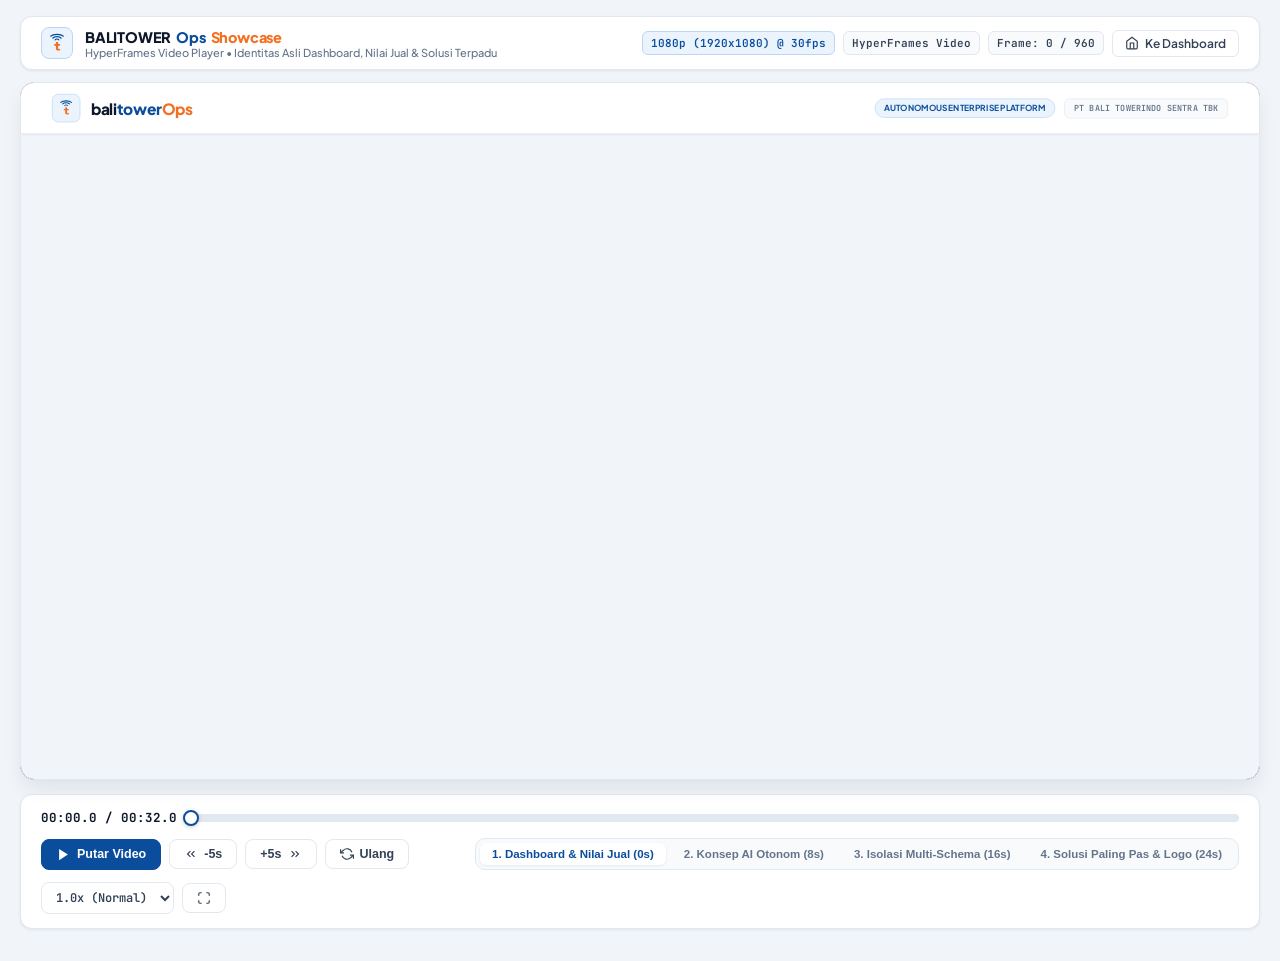
<file: sandbox/executive-recap/index.html>
<!DOCTYPE html>
<html lang="id">
<head>
  <meta charset="UTF-8">
  <meta name="viewport" content="width=device-width, initial-scale=1.0">
  <title>BaliTowerOps — Autonomous AI Operations Center (HyperFrames Showcase)</title>
  <link rel="preconnect" href="https://fonts.googleapis.com">
  <link rel="preconnect" href="https://fonts.gstatic.com" crossorigin>
  <link href="https://fonts.googleapis.com/css2?family=Plus+Jakarta+Sans:wght@400;500;600;700;800&family=JetBrains+Mono:wght@400;500;600;700&display=swap" rel="stylesheet">
  <script src="https://cdn.jsdelivr.net/npm/gsap@3.12.5/dist/gsap.min.js"></script>
  <style>
    /* ==========================================================================
       BaliTowerOps Autonomous AI Agent Showcase (HyperFrames Light Design)
       Identical to Dashboard Aesthetics: Crisp Light Surface, Corporate Navy & Orange
       ========================================================================== */
    :root {
      --font-main: 'Plus Jakarta Sans', -apple-system, BlinkMacSystemFont, 'Segoe UI', Roboto, sans-serif;
      --font-mono: 'JetBrains Mono', monospace;

      /* Official BaliTower Light Palette */
      --bg-app: #F1F5F9;
      --bg-surface: #FFFFFF;
      --bg-card: #FFFFFF;
      --bg-subtle: #F8FAFC;
      --border-color: #E2E8F0;
      --border-subtle: #EDF2F7;
      
      --primary: #0A4D9C;
      --primary-hover: #083D7C;
      --primary-light: #EBF3FC;
      --primary-border: #BAD6F7;

      --accent-orange: #F37021;
      --accent-orange-light: #FFF3EB;
      --accent-orange-border: #FFD6BF;

      --text-main: #0F172A;
      --text-secondary: #334155;
      --text-muted: #64748B;
      --text-light: #94A3B8;

      --success: #16A34A;
      --success-bg: #DCFCE7;
      --success-border: #BBF7D0;

      --warning: #D97706;
      --warning-bg: #FEF3C7;
      --warning-border: #FDE68A;

      --purple: #7C3AED;
      --purple-bg: #F3E8FF;
      --purple-border: #DDD6FE;

      --shadow-sm: 0 1px 3px 0 rgba(15, 23, 42, 0.08);
      --shadow-md: 0 4px 6px -1px rgba(15, 23, 42, 0.07), 0 2px 4px -2px rgba(15, 23, 42, 0.05);
      --shadow-lg: 0 10px 20px -3px rgba(15, 23, 42, 0.09);
    }

    * {
      box-sizing: border-box;
      margin: 0;
      padding: 0;
    }

    body {
      font-family: var(--font-main);
      background-color: var(--bg-app);
      color: var(--text-main);
      display: flex;
      flex-direction: column;
      align-items: center;
      min-height: 100vh;
      overflow-x: hidden;
      padding: 16px 20px 32px;
      -webkit-font-smoothing: antialiased;
    }

    /* Player Shell Header Bar */
    .player-header {
      width: 100%;
      max-width: 1440px;
      display: flex;
      align-items: center;
      justify-content: space-between;
      margin-bottom: 12px;
      background: var(--bg-surface);
      border: 1px solid var(--border-color);
      border-radius: 12px;
      padding: 10px 20px;
      box-shadow: var(--shadow-sm);
    }

    .brand-wrap {
      display: flex;
      align-items: center;
      gap: 12px;
    }

    .brand-logo-icon {
      width: 32px;
      height: 32px;
      display: flex;
      align-items: center;
      justify-content: center;
      background: var(--primary-light);
      border: 1px solid var(--primary-border);
      border-radius: 8px;
    }

    .brand-title-wrap h1 {
      font-size: 14.5px;
      font-weight: 800;
      letter-spacing: -0.2px;
      color: var(--text-main);
      display: flex;
      align-items: center;
      gap: 5px;
    }

    .brand-title-wrap h1 .word-bali { color: var(--primary); }
    .brand-title-wrap h1 .word-orange { color: var(--accent-orange); }

    .brand-title-wrap p {
      font-size: 11px;
      color: var(--text-muted);
      font-weight: 500;
    }

    .header-specs {
      display: flex;
      align-items: center;
      gap: 8px;
    }

    .badge-spec {
      font-size: 11px;
      font-family: var(--font-mono);
      font-weight: 600;
      padding: 4px 8px;
      border-radius: 6px;
      background: var(--bg-subtle);
      border: 1px solid var(--border-color);
      color: var(--text-secondary);
    }

    .badge-spec.active-spec {
      background: var(--primary-light);
      color: var(--primary);
      border-color: var(--primary-border);
    }

    .btn-return-dash {
      display: inline-flex;
      align-items: center;
      gap: 6px;
      font-size: 12px;
      font-weight: 600;
      color: var(--text-secondary);
      text-decoration: none;
      padding: 5px 12px;
      border-radius: 6px;
      border: 1px solid var(--border-color);
      background: var(--bg-surface);
      transition: all 0.15s ease;
    }

    .btn-return-dash:hover {
      border-color: var(--primary);
      color: var(--primary);
      background: var(--primary-light);
    }

    /* Video Viewport Container (16:9 Aspect Ratio) */
    .video-viewport-container {
      width: 100%;
      max-width: 1440px;
      background: #0F172A;
      border: 1px solid var(--border-color);
      border-radius: 14px;
      overflow: hidden;
      box-shadow: var(--shadow-lg);
      position: relative;
      display: flex;
      align-items: center;
      justify-content: center;
    }

    .video-aspect-box {
      width: 100%;
      padding-top: 56.25%; /* 16:9 ratio */
      position: relative;
    }

    .stage-scale-wrapper {
      position: absolute;
      top: 0;
      left: 0;
      width: 1920px;
      height: 1080px;
      transform-origin: top left;
    }

    /* ==========================================================================
       HYPERFRAMES COMPOSITION STAGE (1920 x 1080)
       Exact Light Dashboard Aesthetics
       ========================================================================== */
    #stage {
      width: 1920px;
      height: 1080px;
      background-color: var(--bg-app);
      position: relative;
      overflow: hidden;
      display: flex;
      flex-direction: column;
    }

    /* Video Header Inside 1920x1080 Canvas */
    .video-top-header {
      width: 100%;
      height: 80px;
      background: var(--bg-surface);
      border-bottom: 2px solid var(--border-color);
      padding: 0 48px;
      display: flex;
      align-items: center;
      justify-content: space-between;
      box-shadow: var(--shadow-sm);
      z-index: 10;
    }

    .v-brand-group {
      display: flex;
      align-items: center;
      gap: 16px;
    }

    .v-brand-logo {
      width: 44px;
      height: 44px;
      background: var(--primary-light);
      border: 1.5px solid var(--primary-border);
      border-radius: 10px;
      display: flex;
      align-items: center;
      justify-content: center;
    }

    .v-brand-name {
      font-size: 24px;
      font-weight: 800;
      letter-spacing: -0.4px;
      color: var(--text-main);
    }

    .v-brand-name span.bali { color: var(--primary); }
    .v-brand-name span.ops { color: var(--accent-orange); }

    .v-header-meta {
      display: flex;
      align-items: center;
      gap: 14px;
    }

    .v-tag-value {
      display: inline-flex;
      align-items: center;
      gap: 8px;
      padding: 6px 14px;
      background: #EBF3FC;
      border: 1px solid var(--primary-border);
      border-radius: 9999px;
      font-size: 13px;
      font-weight: 700;
      color: var(--primary);
    }

    .v-period-tag {
      font-size: 13px;
      font-family: var(--font-mono);
      font-weight: 600;
      color: var(--text-muted);
      background: var(--bg-subtle);
      border: 1px solid var(--border-color);
      padding: 6px 14px;
      border-radius: 8px;
    }

    /* Scenes Stage Area */
    .scenes-canvas {
      flex: 1;
      position: relative;
      overflow: hidden;
      padding: 34px 52px;
    }

    .scene-view {
      position: absolute;
      top: 34px;
      left: 52px;
      right: 52px;
      bottom: 34px;
      display: flex;
      flex-direction: column;
      opacity: 0;
      pointer-events: none;
      visibility: hidden;
    }

    .scene-view.scene-active {
      opacity: 1;
      pointer-events: auto;
      visibility: visible;
    }

    /* Common Scene Headings */
    .scene-heading {
      margin-bottom: 24px;
    }

    .scene-badge-pill {
      display: inline-flex;
      align-items: center;
      gap: 8px;
      font-size: 13.5px;
      font-family: var(--font-mono);
      font-weight: 700;
      text-transform: uppercase;
      letter-spacing: 0.8px;
      padding: 5px 14px;
      border-radius: 6px;
      margin-bottom: 8px;
    }

    .pill-blue { background: var(--primary-light); color: var(--primary); border: 1px solid var(--primary-border); }
    .pill-purple { background: var(--purple-bg); color: var(--purple); border: 1px solid var(--purple-border); }
    .pill-orange { background: var(--accent-orange-light); color: #C2410C; border: 1px solid var(--accent-orange-border); }
    .pill-green { background: var(--success-bg); color: var(--success); border: 1px solid var(--success-border); }

    .scene-title {
      font-size: 38px;
      font-weight: 800;
      color: var(--text-main);
      letter-spacing: -0.8px;
      line-height: 1.25;
    }

    .scene-desc {
      font-size: 17.5px;
      color: var(--text-muted);
      margin-top: 6px;
    }

    /* ==========================================================================
       SCENE 1: TAMPILAN AWAL DASHBOARD KITA, NAMA, LOGO & DESKRIPSI NILAI JUAL
       ========================================================================== */
    .s1-dashboard-mockup {
      display: grid;
      grid-template-columns: 1.35fr 1fr;
      gap: 28px;
      flex: 1;
      align-items: stretch;
      margin-top: 4px;
    }

    /* Full Authentic Dashboard Preview Shell */
    .dash-preview-shell {
      background: var(--bg-surface);
      border: 1.5px solid var(--border-color);
      border-radius: 16px;
      box-shadow: var(--shadow-md);
      display: flex;
      flex-direction: column;
      overflow: hidden;
    }

    .dash-topbar-mock {
      height: 60px;
      background: #FFFFFF;
      border-bottom: 1.5px solid var(--border-color);
      padding: 0 20px;
      display: flex;
      align-items: center;
      justify-content: space-between;
    }

    .mock-brand-box {
      display: flex;
      align-items: center;
      gap: 10px;
    }

    .mock-brand-text {
      font-size: 16.5px;
      font-weight: 800;
      color: #0F172A;
    }

    .mock-brand-text span { color: var(--primary); }

    .mock-module-pills {
      display: flex;
      align-items: center;
      gap: 6px;
    }

    .mock-pill {
      font-size: 13px;
      font-weight: 700;
      padding: 5px 12px;
      border-radius: 6px;
      border: 1px solid var(--border-color);
      background: var(--bg-subtle);
      color: var(--text-muted);
    }

    .mock-pill.active {
      background: var(--primary-light);
      border-color: var(--primary-border);
      color: var(--primary);
    }

    .mock-body-layout {
      display: grid;
      grid-template-columns: 290px 1fr;
      flex: 1;
      background: var(--bg-subtle);
    }

    .mock-sidebar {
      background: #FFFFFF;
      border-right: 1.5px solid var(--border-color);
      padding: 18px;
      display: flex;
      flex-direction: column;
      gap: 14px;
    }

    .mock-sidebar-tabs {
      display: flex;
      gap: 6px;
      border-bottom: 1px solid var(--border-color);
      padding-bottom: 10px;
    }

    .mock-subtab {
      font-size: 12px;
      font-weight: 700;
      padding: 4px 10px;
      border-radius: 5px;
      color: var(--text-muted);
    }

    .mock-subtab.active {
      background: var(--primary);
      color: #FFFFFF;
    }

    .mock-warehouse-item {
      padding: 12px 14px;
      background: var(--bg-subtle);
      border: 1px solid var(--border-color);
      border-radius: 8px;
      font-size: 13.5px;
      display: flex;
      justify-content: space-between;
      align-items: center;
      font-weight: 600;
    }

    .mock-chat-area {
      padding: 24px;
      display: flex;
      flex-direction: column;
      justify-content: space-between;
    }

    .mock-copilot-welcome {
      background: #FFFFFF;
      border: 1px solid var(--border-color);
      border-radius: 12px;
      padding: 20px;
      box-shadow: var(--shadow-sm);
    }

    .mock-welcome-title {
      font-size: 16.5px;
      font-weight: 800;
      color: #0F172A;
      display: flex;
      align-items: center;
      gap: 10px;
    }

    .mock-welcome-desc {
      font-size: 14px;
      color: #64748B;
      margin-top: 6px;
      line-height: 1.45;
    }

    .mock-prompt-chips {
      display: flex;
      flex-direction: column;
      gap: 10px;
      margin-top: 14px;
    }

    .mock-chip {
      background: #F8FAFC;
      border: 1px solid #E2E8F0;
      border-radius: 8px;
      padding: 10px 14px;
      font-size: 13.5px;
      color: var(--text-secondary);
      font-weight: 600;
      display: flex;
      align-items: center;
      gap: 10px;
    }

    /* Scene 1 Right Hero Identity & Value Card */
    .hero-identity-card {
      background: #FFFFFF;
      border: 1.5px solid var(--border-color);
      border-radius: 16px;
      padding: 32px 34px;
      box-shadow: var(--shadow-md);
      display: flex;
      flex-direction: column;
      justify-content: space-between;
    }

    .hero-badge-live {
      display: inline-flex;
      align-items: center;
      gap: 8px;
      font-size: 13px;
      font-family: var(--font-mono);
      font-weight: 700;
      color: var(--primary);
      background: var(--primary-light);
      padding: 6px 14px;
      border-radius: 9999px;
      width: fit-content;
    }

    .hero-title-main {
      font-size: 32px;
      font-weight: 800;
      color: var(--text-main);
      line-height: 1.3;
      margin-top: 16px;
      letter-spacing: -0.5px;
    }

    .hero-desc-p {
      font-size: 16px;
      color: #475569;
      line-height: 1.65;
      margin-top: 12px;
    }

    .hero-metrics-pill-grid {
      display: grid;
      grid-template-columns: 1fr 1fr;
      gap: 14px;
      margin: 20px 0;
    }

    .metric-pill-box {
      background: var(--bg-subtle);
      border: 1px solid var(--border-color);
      border-radius: 12px;
      padding: 14px 16px;
    }

    .metric-pill-val {
      font-size: 26px;
      font-weight: 800;
      font-family: var(--font-mono);
      color: var(--primary);
    }

    .metric-pill-lbl {
      font-size: 13px;
      color: var(--text-muted);
      font-weight: 600;
      margin-top: 3px;
    }

    /* ==========================================================================
       SCENE 2: KONSEP INTI & NILAI JUAL MENDALAM
       ========================================================================== */
    .concepts-grid-4 {
      display: grid;
      grid-template-columns: repeat(2, 1fr);
      gap: 20px;
      flex: 1;
      margin-top: 6px;
    }

    .concept-card {
      background: var(--bg-surface);
      border: 1.5px solid var(--border-color);
      border-radius: 16px;
      padding: 26px 28px;
      box-shadow: var(--shadow-sm);
      display: flex;
      gap: 20px;
      align-items: flex-start;
    }

    .concept-icon-box {
      width: 60px;
      height: 60px;
      border-radius: 14px;
      display: flex;
      align-items: center;
      justify-content: center;
      font-size: 30px;
      flex-shrink: 0;
    }

    .concept-title {
      font-size: 21px;
      font-weight: 800;
      color: var(--text-main);
      letter-spacing: -0.3px;
      margin-bottom: 6px;
    }

    .concept-body {
      font-size: 15.5px;
      color: #475569;
      line-height: 1.6;
    }

    .concept-tag {
      display: inline-block;
      font-size: 12.5px;
      font-family: var(--font-mono);
      font-weight: 700;
      padding: 5px 10px;
      border-radius: 6px;
      margin-top: 12px;
    }

    /* ==========================================================================
       SCENE 3: ISOLASI MULTI-SCHEMA & DATA GOVERNANCE
       ========================================================================== */
    .schemas-container-split {
      display: grid;
      grid-template-columns: repeat(3, 1fr);
      gap: 24px;
      margin-bottom: 18px;
      flex: 1;
      margin-top: 4px;
    }

    .schema-card-box {
      background: var(--bg-surface);
      border: 1.5px solid var(--border-color);
      border-radius: 16px;
      padding: 26px 28px;
      display: flex;
      flex-direction: column;
      justify-content: space-between;
      box-shadow: var(--shadow-sm);
    }

    .schema-top-badge {
      display: flex;
      align-items: center;
      justify-content: space-between;
      margin-bottom: 12px;
    }

    .schema-heading-text {
      font-size: 22px;
      font-weight: 800;
      color: var(--text-main);
    }

    .schema-subtitle-text {
      font-size: 16.5px;
      font-weight: 700;
      color: #0F172A;
      margin-bottom: 14px;
    }

    .schema-item-list {
      list-style: none;
      display: flex;
      flex-direction: column;
      gap: 12px;
      margin: 12px 0 16px;
      font-size: 15.5px;
      color: #334155;
      line-height: 1.5;
    }

    .schema-item-list li {
      display: flex;
      align-items: center;
      gap: 10px;
    }

    .dot-indicator {
      width: 8px;
      height: 8px;
      border-radius: 50%;
      flex-shrink: 0;
    }

    .schema-scope-pill {
      background: var(--bg-subtle);
      border: 1px solid var(--border-color);
      border-radius: 8px;
      padding: 10px 14px;
      font-size: 12.5px;
      font-family: var(--font-mono);
      color: #475569;
      font-weight: 600;
    }

    .schema-security-bar {
      background: #FFFFFF;
      border: 1.5px solid #FDE68A;
      border-left: 6px solid #D97706;
      border-radius: 14px;
      padding: 18px 26px;
      display: flex;
      align-items: center;
      justify-content: space-between;
      box-shadow: var(--shadow-sm);
    }

    .security-bar-title {
      font-size: 17px;
      font-weight: 800;
      color: #92400E;
    }

    .security-bar-desc {
      font-size: 14.5px;
      color: #78350F;
      margin-top: 2px;
      line-height: 1.5;
    }

    /* ==========================================================================
       SCENE 4: ALASAN KUAT MENGAPA PROJECT INI SOLUSI PALING PAS & BRAND FINALE
       ========================================================================== */
    .reasons-split-layout {
      display: grid;
      grid-template-columns: 1.25fr 1fr;
      gap: 28px;
      flex: 1;
      align-items: stretch;
      margin-top: 4px;
    }

    .reasons-cards-col {
      display: flex;
      flex-direction: column;
      gap: 14px; /* Rapat, proporsional, pas satu sama lain */
      justify-content: space-between;
    }

    .reason-box {
      background: var(--bg-surface);
      border: 1.5px solid var(--border-color);
      border-radius: 14px;
      padding: 18px 24px;
      display: flex;
      align-items: center;
      gap: 20px;
      box-shadow: var(--shadow-sm);
      flex: 1; /* Proporsional mengisi tinggi tanpa ruang kosong raksasa */
    }

    .reason-check {
      width: 44px;
      height: 44px;
      border-radius: 12px;
      background: #DCFCE7;
      color: #16A34A;
      display: flex;
      align-items: center;
      justify-content: center;
      font-weight: 800;
      flex-shrink: 0;
    }

    .reason-content {
      flex: 1;
    }

    .reason-header-row {
      display: flex;
      align-items: center;
      justify-content: space-between;
      gap: 12px;
      margin-bottom: 5px;
    }

    .reason-title {
      font-size: 19px;
      font-weight: 800;
      color: var(--text-main);
      letter-spacing: -0.3px;
    }

    .reason-tag {
      font-size: 12px;
      font-family: var(--font-mono);
      font-weight: 700;
      padding: 4px 10px;
      border-radius: 6px;
      background: var(--primary-light);
      color: var(--primary);
      border: 1px solid var(--primary-border);
      white-space: nowrap;
    }

    .reason-desc {
      font-size: 15px;
      color: #475569;
      line-height: 1.5;
    }

    /* Grand Finale Corporate Emblem Card */
    .grand-finale-card {
      background: linear-gradient(160deg, #FFFFFF 0%, #F8FAFC 100%);
      border: 2px solid var(--primary-border);
      border-radius: 18px;
      padding: 30px 32px;
      box-shadow: 0 10px 25px rgba(10, 77, 156, 0.08);
      display: flex;
      flex-direction: column;
      align-items: center;
      justify-content: space-between;
      text-align: center;
      position: relative;
    }

    .grand-logo-frame {
      width: 96px;
      height: 96px;
      border-radius: 22px;
      background: var(--primary-light);
      border: 2.5px solid var(--primary-border);
      display: flex;
      align-items: center;
      justify-content: center;
      box-shadow: 0 8px 20px rgba(10, 77, 156, 0.12);
    }

    .grand-brand-heading {
      font-size: 40px;
      font-weight: 800;
      letter-spacing: -0.8px;
      color: var(--text-main);
      margin-top: 10px;
    }

    .grand-brand-heading span.b-blue { color: var(--primary); }
    .grand-brand-heading span.b-orange { color: var(--accent-orange); }

    .grand-sub-tag {
      font-size: 16px;
      font-weight: 700;
      color: var(--primary);
      letter-spacing: -0.2px;
      margin-top: 2px;
    }

    .grand-feature-pills-list {
      display: flex;
      flex-direction: column;
      gap: 9px;
      width: 100%;
      max-width: 440px;
      margin: 12px 0;
    }

    .g-pill-item {
      display: flex;
      align-items: center;
      gap: 12px;
      background: #FFFFFF;
      border: 1px solid var(--border-color);
      border-radius: 10px;
      padding: 9px 16px;
      font-size: 14px;
      font-weight: 700;
      color: var(--text-secondary);
      box-shadow: 0 1px 3px rgba(15, 23, 42, 0.04);
      text-align: left;
    }

    .g-pill-icon {
      font-size: 16px;
    }

    .grand-tagline {
      font-size: 15px;
      font-weight: 600;
      color: var(--text-muted);
      max-width: 440px;
      line-height: 1.55;
      margin: 4px 0 10px;
    }

    .grand-corp-badge {
      display: inline-flex;
      align-items: center;
      gap: 8px;
      background: var(--bg-subtle);
      border: 1.5px solid var(--border-color);
      padding: 8px 20px;
      border-radius: 9999px;
      font-size: 13px;
      font-family: var(--font-mono);
      font-weight: 700;
      color: var(--text-secondary);
    }

    /* ==========================================================================
       EXTERNAL PLAYBACK CONTROLLER TOOLBAR (Below the 16:9 Canvas)
       ========================================================================== */
    .player-controls-card {
      width: 100%;
      max-width: 1440px;
      background: var(--bg-surface);
      border: 1px solid var(--border-color);
      border-radius: 12px;
      margin-top: 14px;
      padding: 14px 20px;
      box-shadow: var(--shadow-sm);
      display: flex;
      flex-direction: column;
      gap: 12px;
    }

    .timeline-scrubber-wrap {
      width: 100%;
      display: flex;
      align-items: center;
      gap: 14px;
    }

    .time-badge {
      font-size: 12.5px;
      font-family: var(--font-mono);
      font-weight: 700;
      color: var(--text-main);
      min-width: 115px;
    }

    .scrubber-track {
      flex: 1;
      height: 8px;
      background: #E2E8F0;
      border-radius: 9999px;
      position: relative;
      cursor: pointer;
    }

    .scrubber-fill {
      position: absolute;
      top: 0;
      left: 0;
      height: 100%;
      width: 0%;
      background: linear-gradient(90deg, var(--primary) 0%, var(--accent-orange) 100%);
      border-radius: 9999px;
    }

    .scrubber-handle {
      position: absolute;
      top: 50%;
      left: 0%;
      width: 16px;
      height: 16px;
      background: #FFFFFF;
      border: 2.5px solid var(--primary);
      border-radius: 50%;
      transform: translate(-50%, -50%);
      box-shadow: 0 1px 4px rgba(0, 0, 0, 0.2);
      cursor: grab;
      transition: transform 0.1s ease;
    }

    .scrubber-handle:active {
      cursor: grabbing;
      transform: translate(-50%, -50%) scale(1.2);
    }

    .controls-actions-row {
      display: flex;
      align-items: center;
      justify-content: space-between;
      flex-wrap: wrap;
      gap: 12px;
    }

    .left-btn-group {
      display: flex;
      align-items: center;
      gap: 8px;
    }

    .ctrl-btn {
      display: inline-flex;
      align-items: center;
      justify-content: center;
      gap: 6px;
      background: var(--bg-surface);
      border: 1px solid var(--border-color);
      color: var(--text-secondary);
      font-size: 12.5px;
      font-weight: 600;
      padding: 7px 14px;
      border-radius: 8px;
      cursor: pointer;
      transition: all 0.15s ease;
    }

    .ctrl-btn:hover {
      background: var(--bg-subtle);
      border-color: var(--primary);
      color: var(--primary);
    }

    .ctrl-btn-primary {
      background: var(--primary);
      color: #FFFFFF;
      border-color: var(--primary);
    }

    .ctrl-btn-primary:hover {
      background: var(--primary-hover);
      color: #FFFFFF;
      border-color: var(--primary-hover);
    }

    .scene-switcher-pills {
      display: flex;
      align-items: center;
      gap: 6px;
      background: var(--bg-subtle);
      border: 1px solid var(--border-color);
      border-radius: 10px;
      padding: 4px;
    }

    .scene-pill-btn {
      background: transparent;
      border: none;
      font-size: 11.5px;
      font-weight: 600;
      color: var(--text-muted);
      padding: 5px 12px;
      border-radius: 6px;
      cursor: pointer;
      transition: all 0.15s ease;
    }

    .scene-pill-btn:hover {
      color: var(--text-main);
    }

    .scene-pill-btn.active {
      background: var(--bg-surface);
      color: var(--primary);
      font-weight: 700;
      box-shadow: var(--shadow-sm);
    }

    .speed-select {
      font-size: 12px;
      font-family: var(--font-mono);
      font-weight: 600;
      color: var(--text-secondary);
      background: var(--bg-surface);
      border: 1px solid var(--border-color);
      padding: 6px 10px;
      border-radius: 8px;
      cursor: pointer;
    }
  </style>
</head>
<body>

  <!-- Top Player Shell Header -->
  <header class="player-header">
    <div class="brand-wrap">
      <div class="brand-logo-icon">
        <svg width="20" height="20" viewBox="0 0 32 32" fill="none">
          <path d="M6 5C10 1.2 22 1.2 26 5" stroke="#004B93" stroke-width="2.2" stroke-linecap="round"/>
          <path d="M9.5 8C12.5 5 19.5 5 22.5 8" stroke="#004B93" stroke-width="2" stroke-linecap="round"/>
          <path d="M13 11C14.5 9.5 17.5 9.5 19 11" stroke="#004B93" stroke-width="1.8" stroke-linecap="round"/>
          <path d="M14.2 14.5H17.8V17.5H21V20.2H17.8V24.5C17.8 25.2 18.2 25.6 19 25.6C19.7 25.6 20.4 25.4 21 25V27.5C20.1 27.8 19.1 28 18 28C15.2 28 14.2 26.5 14.2 24.2V20.2H11.5V17.5H14.2V14.5Z" fill="#F26F21"/>
        </svg>
      </div>
      <div class="brand-title-wrap">
        <h1>
          <span>BALITOWER</span>
          <span class="word-bali">Ops</span>
          <span class="word-orange">Showcase</span>
        </h1>
        <p>HyperFrames Video Player &bull; Identitas Asli Dashboard, Nilai Jual &amp; Solusi Terpadu</p>
      </div>
    </div>

    <div class="header-specs">
      <span class="badge-spec active-spec">1080p (1920x1080) @ 30fps</span>
      <span class="badge-spec">HyperFrames Video</span>
      <span class="badge-spec" id="frameCounterBadge">Frame: 0 / 960</span>
      <a href="/" class="btn-return-dash" title="Kembali ke Dashboard Utama">
        <svg width="14" height="14" viewBox="0 0 24 24" fill="none" stroke="currentColor" stroke-width="2"><path d="M3 9l9-7 9 7v11a2 2 0 0 1-2 2H5a2 2 0 0 1-2-2z"/><polyline points="9 22 9 12 15 12 15 22"/></svg>
        <span>Ke Dashboard</span>
      </a>
    </div>
  </header>

  <!-- Video Viewport (16:9 Scaled Container) -->
  <main class="video-viewport-container">
    <div class="video-aspect-box">
      <div class="stage-scale-wrapper" id="stageScaleWrapper">

        <!-- ================================================================
             HYPERFRAMES COMPOSITION STAGE (1920 x 1080)
             Total Duration: 32 Seconds @ 30fps (960 Frames)
             ================================================================ -->
        <div id="stage" 
             data-composition-id="executive-recap" 
             data-width="1920" 
             data-height="1080" 
             data-fps="30" 
             data-duration="32">

          <!-- Inside-Video Executive Header -->
          <div class="video-top-header">
            <div class="v-brand-group">
              <div class="v-brand-logo">
                <svg width="26" height="26" viewBox="0 0 32 32" fill="none">
                  <path d="M6 5C10 1.2 22 1.2 26 5" stroke="#004B93" stroke-width="2.2" stroke-linecap="round"/>
                  <path d="M9.5 8C12.5 5 19.5 5 22.5 8" stroke="#004B93" stroke-width="2" stroke-linecap="round"/>
                  <path d="M13 11C14.5 9.5 17.5 9.5 19 11" stroke="#004B93" stroke-width="1.8" stroke-linecap="round"/>
                  <path d="M14.2 14.5H17.8V17.5H21V20.2H17.8V24.5C17.8 25.2 18.2 25.6 19 25.6C19.7 25.6 20.4 25.4 21 25V27.5C20.1 27.8 19.1 28 18 28C15.2 28 14.2 26.5 14.2 24.2V20.2H11.5V17.5H14.2V14.5Z" fill="#F26F21"/>
                </svg>
              </div>
              <div class="v-brand-name">
                <span>bali</span><span class="bali">tower</span><span class="ops">Ops</span>
              </div>
            </div>

            <div class="v-header-meta">
              <div class="v-tag-value">
                <span>AUTONOMOUS ENTERPRISE PLATFORM</span>
              </div>
              <div class="v-period-tag">PT BALI TOWERINDO SENTRA TBK</div>
            </div>
          </div>

          <!-- Scenes Stage Area -->
          <div class="scenes-canvas">

            <!-- ========================================================
                 SCENE 1: TAMPILAN AWAL DASHBOARD KITA, NAMA & NILAI JUAL
                 (0.0s - 8.0s)
                 ======================================================== -->
            <div id="scene1" class="scene-view scene-active" data-start="0" data-duration="8" data-track-index="0">
              <div class="scene-heading" id="s1-heading">
                <span class="scene-badge-pill pill-blue">Platform Overview</span>
                <h2 class="scene-title">BaliTowerOps — Autonomous AI Operations Center</h2>
                <p class="scene-desc">Sistem Operasi Multi-Agent Otonom untuk Pengadaan Logistik, Operasional Lapangan &amp; Keuangan Komersial.</p>
              </div>

              <div class="s1-dashboard-mockup">
                <!-- Left: Authentic Dashboard Interface Simulation -->
                <div class="dash-preview-shell" id="s1-dash-shell">
                  <div class="dash-topbar-mock">
                    <div class="mock-brand-box">
                      <svg width="18" height="18" viewBox="0 0 32 32" fill="none">
                        <path d="M6 5C10 1.2 22 1.2 26 5" stroke="#004B93" stroke-width="2.2" stroke-linecap="round"/>
                        <path d="M9.5 8C12.5 5 19.5 5 22.5 8" stroke="#004B93" stroke-width="2" stroke-linecap="round"/>
                        <path d="M13 11C14.5 9.5 17.5 9.5 19 11" stroke="#004B93" stroke-width="1.8" stroke-linecap="round"/>
                        <path d="M14.2 14.5H17.8V17.5H21V20.2H17.8V24.5C17.8 25.2 18.2 25.6 19 25.6C19.7 25.6 20.4 25.4 21 25V27.5C20.1 27.8 19.1 28 18 28C15.2 28 14.2 26.5 14.2 24.2V20.2H11.5V17.5H14.2V14.5Z" fill="#F26F21"/>
                      </svg>
                      <span class="mock-brand-text">bali<span>tower</span>Ops</span>
                    </div>

                    <div class="mock-module-pills">
                      <span class="mock-pill active">Inventory</span>
                      <span class="mock-pill">HR &amp; Field</span>
                      <span class="mock-pill">Finance</span>
                    </div>

                    <span class="badge-spec" style="font-size: 10px;">admin (Super Admin)</span>
                  </div>

                  <div class="mock-body-layout">
                    <!-- Mini Sidebar -->
                    <div class="mock-sidebar">
                      <div class="mock-sidebar-tabs">
                        <span class="mock-subtab active">Inventory</span>
                        <span class="mock-subtab">PR</span>
                        <span class="mock-subtab">PO</span>
                      </div>
                      <div class="mock-warehouse-item">
                        <span>WH-JKT-01 (Sunter)</span>
                        <span style="color: var(--success); font-weight: 700;">NORMAL</span>
                      </div>
                      <div class="mock-warehouse-item">
                        <span>WH-BDG-01 (Bandung)</span>
                        <span style="color: var(--success); font-weight: 700;">NORMAL</span>
                      </div>
                      <div class="mock-warehouse-item">
                        <span>WH-SBY-01 (Surabaya)</span>
                        <span style="color: var(--success); font-weight: 700;">NORMAL</span>
                      </div>
                    </div>

                    <!-- Mini Copilot Area -->
                    <div class="mock-chat-area">
                      <div class="mock-copilot-welcome">
                        <div class="mock-welcome-title">
                          <svg width="18" height="18" viewBox="0 0 24 24" fill="none" stroke="var(--primary)" stroke-width="2.2"><circle cx="12" cy="12" r="10"/><path d="M12 16v-4"/><path d="M12 8h.01"/></svg>
                          <span>Selamat Datang di BaliTower Copilot AI</span>
                        </div>
                        <p class="mock-welcome-desc">Ketik perintah operasional apapun dalam bahasa alami sehari-hari.</p>
                      </div>

                      <div class="mock-prompt-chips">
                        <div class="mock-chip">
                          <svg width="14" height="14" viewBox="0 0 24 24" fill="none" stroke="currentColor" stroke-width="2"><polyline points="9 18 15 12 9 6"/></svg>
                          <span>"Periksa stok material menara yang menipis dan buatkan draf PR"</span>
                        </div>
                        <div class="mock-chip">
                          <svg width="14" height="14" viewBox="0 0 24 24" fill="none" stroke="currentColor" stroke-width="2"><polyline points="9 18 15 12 9 6"/></svg>
                          <span>"Ajukan cuti tahunan 3 hari untuk teknisi Budi Santoso"</span>
                        </div>
                      </div>
                    </div>
                  </div>
                </div>

                <!-- Right: Identity & High-Level Selling Points -->
                <div class="hero-identity-card" id="s1-hero-card">
                  <div>
                    <span class="hero-badge-live">Zero-Training Operation</span>
                    <h3 class="hero-title-main">Bekerja Semudah Mengobrol, Tanpa Perlu Tahu Kode Apapun</h3>
                    <p class="hero-desc-p">
                      Staf operasional tidak perlu menghafal menu ERP berbelit, query database SQL, ataupun sintaks pemrograman. Cukup ajukan kebutuhan dalam bahasa Indonesia, agen AI kami secara cerdas menganalisis, memvalidasi wewenang, dan menyelesaikan tugas hingga tuntas.
                    </p>
                  </div>

                  <div class="hero-metrics-pill-grid">
                    <div class="metric-pill-box">
                      <div class="metric-pill-val">100%</div>
                      <div class="metric-pill-lbl">Bahasa Alami Kasual</div>
                    </div>
                    <div class="metric-pill-box">
                      <div class="metric-pill-val">&lt; 50ms</div>
                      <div class="metric-pill-lbl">Penerbitan PDF Typst</div>
                    </div>
                    <div class="metric-pill-box">
                      <div class="metric-pill-val">7 Hub</div>
                      <div class="metric-pill-lbl">Logistik Terintegrasi</div>
                    </div>
                    <div class="metric-pill-box">
                      <div class="metric-pill-val">Zero Risk</div>
                      <div class="metric-pill-lbl">HITL Approval Guard</div>
                    </div>
                  </div>

                  <div style="background: var(--bg-subtle); border: 1px solid var(--border-color); border-radius: 10px; padding: 12px 16px; font-size: 13px; font-weight: 700; color: var(--primary); display: flex; align-items: center; gap: 8px;">
                    <svg width="16" height="16" viewBox="0 0 24 24" fill="none" stroke="currentColor" stroke-width="2.5"><polyline points="20 6 9 17 4 12"/></svg>
                    <span>Memberdayakan Pengguna Awam Menjadi Operator Andal</span>
                  </div>
                </div>
              </div>
            </div>

            <!-- ========================================================
                 SCENE 2: KONSEP INTI & NILAI JUAL MENDALAM
                 (8.0s - 16.0s)
                 ======================================================== -->
            <div id="scene2" class="scene-view" data-start="8" data-duration="8" data-track-index="1">
              <div class="scene-heading" id="s2-heading">
                <span class="scene-badge-pill pill-blue">Core Concept &amp; Value Proposition</span>
                <h2 class="scene-title">Konsep AI Agent: Cerdas, Proaktif, dan Melindungi Pengguna</h2>
                <p class="scene-desc">Arsitektur kognitif yang dirancang khusus untuk memahami niat bisnis dan mencegah kesalahan operasional.</p>
              </div>

              <div class="concepts-grid-4" id="s2-concepts-grid">
                <!-- Concept 1 -->
                <div class="concept-card">
                  <div class="concept-icon-box" style="background: #EBF3FC; color: #0A4D9C;">💬</div>
                  <div>
                    <h3 class="concept-title">1. Zero-Technical Barrier</h3>
                    <p class="concept-body">Pengguna tidak perlu paham puluhan tabel relasional di DuckDB. Cukup ketik perintah apa adanya, Dynamic LLM Router langsung memetakan maksud pengguna ke tindakan yang tepat.</p>
                    <span class="concept-tag" style="background: #EBF3FC; color: #0A4D9C;">Semantic Natural Language</span>
                  </div>
                </div>

                <!-- Concept 2 -->
                <div class="concept-card">
                  <div class="concept-icon-box" style="background: #FFF3EB; color: #F37021;">❓</div>
                  <div>
                    <h3 class="concept-title">2. Proactive Dynamic Clarification</h3>
                    <p class="concept-body">Jika instruksi pengguna kurang lengkap (misalnya lupa menyebutkan alamat surel tujuan atau jumlah hari cuti), agen AI tidak berhalusinasi melainkan menanyakan kembali dengan sopan.</p>
                    <span class="concept-tag" style="background: #FFF3EB; color: #C2410C;">Anti-Hallucination Guard</span>
                  </div>
                </div>

                <!-- Concept 3 -->
                <div class="concept-card">
                  <div class="concept-icon-box" style="background: #F3E8FF; color: #7C3AED;">🛡️</div>
                  <div>
                    <h3 class="concept-title">3. Two-Tier Access &amp; Guarded Tools</h3>
                    <p class="concept-body">Memisahkan kueri baca aman dengan aksi berisiko (PO, persetujuan anggaran, pengiriman email). Staf biasa terproteksi dari eksekusi destruktif dan diarahkan mengajukan usulan ke Admin.</p>
                    <span class="concept-tag" style="background: #F3E8FF; color: #7C3AED;">Enterprise Risk Mitigation</span>
                  </div>
                </div>

                <!-- Concept 4 -->
                <div class="concept-card">
                  <div class="concept-icon-box" style="background: #DCFCE7; color: #16A34A;">⚡</div>
                  <div>
                    <h3 class="concept-title">4. Real-Time Streaming &amp; Typst DocGen</h3>
                    <p class="concept-body">Memberikan transparansi penuh lewat streaming status token-by-token (SSE), dan menghasilkan berkas PDF vektor resmi bernomor seri berkecepatan tinggi tanpa dependensi berat.</p>
                    <span class="concept-tag" style="background: #DCFCE7; color: #16A34A;">Blazing Fast Vector PDF</span>
                  </div>
                </div>
              </div>
            </div>

            <!-- ========================================================
                 SCENE 3: ISOLASI MULTI-SCHEMA & DATA GOVERNANCE
                 (16.0s - 24.0s)
                 ======================================================== -->
            <div id="scene3" class="scene-view" data-start="16" data-duration="8" data-track-index="2">
              <div class="scene-heading" id="s3-heading">
                <span class="scene-badge-pill pill-purple">Multi-Schema Isolation</span>
                <h2 class="scene-title">Isolasi Skema Multi-Divisi: Keamanan &amp; Integritas Data Mutlak</h2>
                <p class="scene-desc">Pemisahan wewenang dan hak akses basis data secara ketat antar divisi untuk mencegah kebocoran informasi.</p>
              </div>

              <div class="schemas-container-split" id="s3-schemas-grid">
                <!-- Schema A -->
                <div class="schema-card-box" style="border-top: 4px solid var(--primary);">
                  <div>
                    <div class="schema-top-badge">
                      <span class="schema-heading-text">📦 Schema A</span>
                      <span class="badge-spec" style="color: var(--primary);">usera &bull; LOGISTICS</span>
                    </div>
                    <div class="schema-subtitle-text">Logistik &amp; Material Menara</div>
                    <ul class="schema-item-list">
                      <li><span class="dot-indicator" style="background: var(--primary);"></span><span>Monitoring stok 7 Hub Regional</span></li>
                      <li><span class="dot-indicator" style="background: var(--primary);"></span><span>Kalkulasi Reorder Point &amp; EOQ</span></li>
                      <li><span class="dot-indicator" style="background: var(--primary);"></span><span>Penerbitan PO &amp; Konfirmasi Terima Barang</span></li>
                    </ul>
                  </div>
                  <div class="schema-scope-pill">Tabel: stock_balances, inventory_items, purchase_orders</div>
                </div>

                <!-- Schema B -->
                <div class="schema-card-box" style="border-top: 4px solid var(--success);">
                  <div>
                    <div class="schema-top-badge">
                      <span class="schema-heading-text">👥 Schema B</span>
                      <span class="badge-spec" style="color: var(--success);">userb &bull; HR &amp; FIELD</span>
                    </div>
                    <div class="schema-subtitle-text">Personalia &amp; Teknisi Rigger K3</div>
                    <ul class="schema-item-list">
                      <li><span class="dot-indicator" style="background: var(--success);"></span><span>Pengajuan &amp; Pemotongan Saldo Cuti</span></li>
                      <li><span class="dot-indicator" style="background: var(--success);"></span><span>Verifikasi Sertifikasi K3 TKPK Menara</span></li>
                      <li><span class="dot-indicator" style="background: var(--success);"></span><span>Jadwal Roster Pengganti Teknisi Lapangan</span></li>
                    </ul>
                  </div>
                  <div class="schema-scope-pill">Tabel: employees, leave_requests, candidates (K3)</div>
                </div>

                <!-- Schema C -->
                <div class="schema-card-box" style="border-top: 4px solid var(--accent-orange);">
                  <div>
                    <div class="schema-top-badge">
                      <span class="schema-heading-text">💼 Schema C</span>
                      <span class="badge-spec" style="color: #C2410C;">userc &bull; FINANCE</span>
                    </div>
                    <div class="schema-subtitle-text">Keuangan &amp; Sewa Menara (MLA)</div>
                    <ul class="schema-item-list">
                      <li><span class="dot-indicator" style="background: var(--accent-orange);"></span><span>Kontrak Sewa Telkomsel, IOH, XL, Smartfren</span></li>
                      <li><span class="dot-indicator" style="background: var(--accent-orange);"></span><span>Penerbitan Faktur Pajak Resmi (PPN 11%)</span></li>
                      <li><span class="dot-indicator" style="background: var(--accent-orange);"></span><span>Audit Beban Biaya Utilitas Listrik PLN</span></li>
                    </ul>
                  </div>
                  <div class="schema-scope-pill">Tabel: telecom_clients, mla_contracts, revenue_invoices</div>
                </div>
              </div>

              <!-- Security Guarantee Banner -->
              <div class="schema-security-bar" id="s3-security-banner">
                <div style="display: flex; align-items: center; gap: 16px;">
                  <div style="width: 46px; height: 46px; border-radius: 10px; background: #FEF3C7; color: #D97706; display: flex; align-items: center; justify-content: center; font-size: 22px;">
                    🔒
                  </div>
                  <div>
                    <h4 class="security-bar-title">Jaminan Row-Level Security (RLS) &amp; Domain Scope Boundary</h4>
                    <p class="security-bar-desc">
                      Data dan tabel antar divisi terisolasi secara mutlak. Staf HR tidak memiliki akses ke laporan keuangan, dan staf logistik tidak dapat melihat rekam data medis teknisi.
                    </p>
                  </div>
                </div>
                <div class="badge-spec" style="background: #FEF3C7; color: #B45309; border-color: #FDE68A; padding: 8px 18px; font-weight: 800; font-size: 13.5px;">
                  Role ADMIN: Cross-Tenant Governance
                </div>
              </div>
            </div>

            <!-- ========================================================
                 SCENE 4: ALASAN KUAT MENGAPA PROJECT INI SOLUSI PALING PAS
                 & NAMA PROJECT + LOGO RESMI
                 (24.0s - 32.0s)
                 ======================================================== -->
            <div id="scene4" class="scene-view" data-start="24" data-duration="8" data-track-index="3">
              <div class="scene-heading" id="s4-heading">
                <span class="scene-badge-pill pill-green">Strategic Value &amp; Conclusion</span>
                <h2 class="scene-title">Solusi Terpadu Paling Tepat untuk Infrastruktur Telekomunikasi</h2>
                <p class="scene-desc">Mengapa BaliTowerOps menjadi terobosan esensial bagi efisiensi operasional PT Bali Towerindo Sentra Tbk.</p>
              </div>

              <div class="reasons-split-layout">
                <!-- Left: 4 Strategic Reasons -->
                <div class="reasons-cards-col" id="s4-reasons-col">
                  <div class="reason-box">
                    <div class="reason-check">
                      <svg width="22" height="22" viewBox="0 0 24 24" fill="none" stroke="currentColor" stroke-width="3" stroke-linecap="round" stroke-linejoin="round"><polyline points="20 6 9 17 4 12"/></svg>
                    </div>
                    <div class="reason-content">
                      <div class="reason-header-row">
                        <div class="reason-title">1. Menghilangkan Silo &amp; Birokrasi Antar-Divisi</div>
                        <span class="reason-tag">Silo-Free Sync</span>
                      </div>
                      <div class="reason-desc">Logistik, personil lapangan, dan penagihan komersial tersinkronisasi otomatis dalam satu ekosistem terpadu tanpa jeda birokrasi manual.</div>
                    </div>
                  </div>

                  <div class="reason-box">
                    <div class="reason-check">
                      <svg width="22" height="22" viewBox="0 0 24 24" fill="none" stroke="currentColor" stroke-width="3" stroke-linecap="round" stroke-linejoin="round"><polyline points="20 6 9 17 4 12"/></svg>
                    </div>
                    <div class="reason-content">
                      <div class="reason-header-row">
                        <div class="reason-title">2. Human-in-the-Loop (HITL): Cepat Tanpa Kehilangan Kendali</div>
                        <span class="reason-tag">HITL 90% Faster</span>
                      </div>
                      <div class="reason-desc">Menghemat hingga 90% waktu administratif dengan tetap menjaga kontrol otorisasi manajerial lewat tombol aksi email interaktif.</div>
                    </div>
                  </div>

                  <div class="reason-box">
                    <div class="reason-check">
                      <svg width="22" height="22" viewBox="0 0 24 24" fill="none" stroke="currentColor" stroke-width="3" stroke-linecap="round" stroke-linejoin="round"><polyline points="20 6 9 17 4 12"/></svg>
                    </div>
                    <div class="reason-content">
                      <div class="reason-header-row">
                        <div class="reason-title">3. Kepatuhan Regulasi &amp; Keselamatan Kerja Terjamin</div>
                        <span class="reason-tag">K3 &amp; Tax Compliance</span>
                      </div>
                      <div class="reason-desc">Memastikan zero accident rigger dengan sertifikasi K3 TKPK aktif serta faktur pajak terstandarisasi PPN 11% sesuai undang-undang.</div>
                    </div>
                  </div>

                  <div class="reason-box">
                    <div class="reason-check">
                      <svg width="22" height="22" viewBox="0 0 24 24" fill="none" stroke="currentColor" stroke-width="3" stroke-linecap="round" stroke-linejoin="round"><polyline points="20 6 9 17 4 12"/></svg>
                    </div>
                    <div class="reason-content">
                      <div class="reason-header-row">
                        <div class="reason-title">4. Adaptif Masa Depan via Dynamic Workflow Compiler</div>
                        <span class="reason-tag">Dynamic No-Code</span>
                      </div>
                      <div class="reason-desc">Admin dapat menciptakan alur kerja otomatis baru kapan saja hanya dengan mengetik kalimat instruksi bisnis tanpa menulis ulang kode program.</div>
                    </div>
                  </div>
                </div>

                <!-- Right: Grand Finale Emblem Card -->
                <div class="grand-finale-card" id="s4-emblem-card">
                  <div class="grand-logo-frame">
                    <svg width="64" height="64" viewBox="0 0 32 32" fill="none">
                      <path d="M6 5C10 1.2 22 1.2 26 5" stroke="#004B93" stroke-width="2.6" stroke-linecap="round"/>
                      <path d="M9.5 8C12.5 5 19.5 5 22.5 8" stroke="#004B93" stroke-width="2.3" stroke-linecap="round"/>
                      <path d="M13 11C14.5 9.5 17.5 9.5 19 11" stroke="#004B93" stroke-width="2" stroke-linecap="round"/>
                      <path d="M14.2 14.5H17.8V17.5H21V20.2H17.8V24.5C17.8 25.2 18.2 25.6 19 25.6C19.7 25.6 20.4 25.4 21 25V27.5C20.1 27.8 19.1 28 18 28C15.2 28 14.2 26.5 14.2 24.2V20.2H11.5V17.5H14.2V14.5Z" fill="#F26F21"/>
                    </svg>
                  </div>

                  <h3 class="grand-brand-heading">
                    <span class="b-blue">BALITOWER</span> <span class="b-orange">Ops</span>
                  </h3>

                  <div class="grand-sub-tag">The Autonomous Multi-Agent Operations System</div>

                  <div class="grand-feature-pills-list">
                    <div class="g-pill-item">
                      <span class="g-pill-icon">✨</span>
                      <span>Zero-Training Natural Language</span>
                    </div>
                    <div class="g-pill-item">
                      <span class="g-pill-icon">🔒</span>
                      <span>Row-Level Security Multi-Schema</span>
                    </div>
                    <div class="g-pill-item">
                      <span class="g-pill-icon">⚡</span>
                      <span>Typst Instant Official Document</span>
                    </div>
                  </div>

                  <p class="grand-tagline">
                    "Solusi cerdas terintegrasi untuk keunggulan operasional infrastruktur menara telekomunikasi Indonesia."
                  </p>

                  <div class="grand-corp-badge">
                    <svg width="15" height="15" viewBox="0 0 24 24" fill="none" stroke="currentColor" stroke-width="2.2"><path d="M12 22s8-4 8-10V5l-8-3-8 3v7c0 6 8 10 8 10z"/></svg>
                    <span>PT BALI TOWERINDO SENTRA TBK &bull; 2026</span>
                  </div>
                </div>
              </div>
            </div>

          </div> <!-- /scenes-canvas -->
        </div> <!-- /#stage -->

      </div>
    </div>
  </main>

  <!-- External Video Playback Controls Toolbar -->
  <footer class="player-controls-card">
    <div class="timeline-scrubber-wrap">
      <div class="time-badge" id="timeDisplayBadge">00:00.0 / 00:32.0</div>
      <div class="scrubber-track" id="scrubberTrack">
        <div class="scrubber-fill" id="scrubberFill"></div>
        <div class="scrubber-handle" id="scrubberHandle"></div>
      </div>
    </div>

    <div class="controls-actions-row">
      <div class="left-btn-group">
        <button class="ctrl-btn ctrl-btn-primary" id="btnPlayPause" onclick="togglePlayPause()">
          <svg width="15" height="15" viewBox="0 0 24 24" fill="currentColor" id="playIcon"><polygon points="5 3 19 12 5 21 5 3"/></svg>
          <span id="playBtnText">Putar Video</span>
        </button>

        <button class="ctrl-btn" onclick="seekRelative(-5)" title="Mundur 5 detik">
          <svg width="14" height="14" viewBox="0 0 24 24" fill="none" stroke="currentColor" stroke-width="2"><path d="M11 17l-5-5 5-5M18 17l-5-5 5-5"/></svg>
          <span>-5s</span>
        </button>

        <button class="ctrl-btn" onclick="seekRelative(5)" title="Maju 5 detik">
          <span>+5s</span>
          <svg width="14" height="14" viewBox="0 0 24 24" fill="none" stroke="currentColor" stroke-width="2"><path d="M13 17l5-5-5-5M6 17l5-5-5-5"/></svg>
        </button>

        <button class="ctrl-btn" onclick="restartVideo()" title="Putar ulang dari awal">
          <svg width="14" height="14" viewBox="0 0 24 24" fill="none" stroke="currentColor" stroke-width="2"><path d="M1 4v6h6M23 20v-6h-6"/><path d="M20.49 9A9 9 0 0 0 5.64 5.64L1 10m22 4l-4.64 4.36A9 9 0 0 1 3.51 15"/></svg>
          <span>Ulang</span>
        </button>
      </div>

      <!-- Quick Jump Scene Pills -->
      <div class="scene-switcher-pills">
        <button class="scene-pill-btn active" id="pill-s1" onclick="jumpToScene(0)">1. Dashboard &amp; Nilai Jual (0s)</button>
        <button class="scene-pill-btn" id="pill-s2" onclick="jumpToScene(8)">2. Konsep AI Otonom (8s)</button>
        <button class="scene-pill-btn" id="pill-s3" onclick="jumpToScene(16)">3. Isolasi Multi-Schema (16s)</button>
        <button class="scene-pill-btn" id="pill-s4" onclick="jumpToScene(24)">4. Solusi Paling Pas &amp; Logo (24s)</button>
      </div>

      <div style="display: flex; align-items: center; gap: 8px;">
        <select class="speed-select" id="speedSelect" onchange="changePlaybackSpeed(this.value)" title="Kecepatan Putar">
          <option value="0.5">0.5x</option>
          <option value="1.0" selected>1.0x (Normal)</option>
          <option value="1.5">1.5x</option>
          <option value="2.0">2.0x</option>
        </select>

        <button class="ctrl-btn" onclick="toggleFullscreen()" title="Layar Penuh">
          <svg width="14" height="14" viewBox="0 0 24 24" fill="none" stroke="currentColor" stroke-width="2"><path d="M8 3H5a2 2 0 0 0-2 2v3m18 0V5a2 2 0 0 0-2-2h-3m0 18h3a2 2 0 0 0 2-2v-3M3 16v3a2 2 0 0 0 2 2h3"/></svg>
        </button>
      </div>
    </div>
  </footer>

  <!-- ==========================================================================
       HYPERFRAMES TIMELINE ENGINE & ADAPTER LOGIC (32 Seconds Master Timeline)
       ========================================================================== -->
  <script>
    const TOTAL_DURATION = 32.0; // 32 seconds total video length
    const FPS = 30;
    const TOTAL_FRAMES = TOTAL_DURATION * FPS; // 960 frames

    let isPlaying = false;
    let masterTimeline = null;

    // 1. Responsive Viewport Scaling (Scales 1920x1080 stage to fit screen container)
    function adjustStageScale() {
      const container = document.querySelector('.video-aspect-box');
      const wrapper = document.getElementById('stageScaleWrapper');
      if (!container || !wrapper) return;

      const scale = container.clientWidth / 1920;
      wrapper.style.transform = `scale(${scale})`;
    }

    window.addEventListener('resize', adjustStageScale);

    // 2. Build the Hyperframes GSAP Master Timeline
    function buildHyperframesTimeline() {
      masterTimeline = gsap.timeline({
        paused: true,
        onUpdate: updateScrubberUI,
        onComplete: onPlaybackComplete
      });

      // --- SCENE 1: DASHBOARD ASLI & IDENTITAS (0s - 8s) ---
      masterTimeline
        .set('#scene1', { autoAlpha: 1, display: 'flex' }, 0)
        .set('#scene2, #scene3, #scene4', { autoAlpha: 0, display: 'none' }, 0)
        .from('#s1-heading', { opacity: 0, y: -24, duration: 0.6, ease: 'power2.out' }, 0.2)
        .from('#s1-dash-shell', { opacity: 0, scale: 0.95, y: 30, duration: 0.7, ease: 'back.out(1.1)' }, 0.4)
        .from('#s1-hero-card', { opacity: 0, x: 40, duration: 0.7, ease: 'power2.out' }, 0.6)
        .from('.metric-pill-box', { opacity: 0, y: 15, stagger: 0.1, duration: 0.4 }, 1.2)
        .to('#scene1', { opacity: 0, duration: 0.4, ease: 'power2.in' }, 7.6);

      // --- SCENE 2: KONSEP INTI & NILAI JUAL MENDALAM (8s - 16s) ---
      masterTimeline
        .set('#scene1', { display: 'none' }, 8.0)
        .set('#scene2', { autoAlpha: 1, display: 'flex' }, 8.0)
        .from('#s2-heading', { opacity: 0, y: -24, duration: 0.6, ease: 'power2.out' }, 8.1)
        .from('.concept-card', { opacity: 0, y: 35, stagger: 0.14, duration: 0.6, ease: 'back.out(1.1)' }, 8.3)
        .to('#scene2', { opacity: 0, duration: 0.4, ease: 'power2.in' }, 15.6);

      // --- SCENE 3: ISOLASI MULTI-SCHEMA (16s - 24s) ---
      masterTimeline
        .set('#scene2', { display: 'none' }, 16.0)
        .set('#scene3', { autoAlpha: 1, display: 'flex' }, 16.0)
        .from('#s3-heading', { opacity: 0, y: -24, duration: 0.6, ease: 'power2.out' }, 16.1)
        .from('.schema-card-box', { opacity: 0, y: 30, stagger: 0.15, duration: 0.6, ease: 'power2.out' }, 16.4)
        .from('#s3-security-banner', { opacity: 0, scale: 0.96, duration: 0.5, ease: 'back.out(1.1)' }, 17.5)
        .to('#scene3', { opacity: 0, duration: 0.4, ease: 'power2.in' }, 23.6);

      // --- SCENE 4: ALASAN KUAT & GRAND FINALE LOGO (24s - 32s) ---
      masterTimeline
        .set('#scene3', { display: 'none' }, 24.0)
        .set('#scene4', { autoAlpha: 1, display: 'flex' }, 24.0)
        .from('#s4-heading', { opacity: 0, y: -24, duration: 0.6, ease: 'power2.out' }, 24.1)
        .from('.reason-box', { opacity: 0, x: -30, stagger: 0.1, duration: 0.5, ease: 'power2.out' }, 24.4)
        .from('#s4-emblem-card', { opacity: 0, scale: 0.94, duration: 0.6, ease: 'back.out(1.2)' }, 24.6)
        .from('.grand-logo-frame', { rotation: -10, scale: 0.8, duration: 0.6, ease: 'back.out(1.5)' }, 25.0)
        .from('.g-pill-item', { opacity: 0, y: 14, stagger: 0.08, duration: 0.4, ease: 'power2.out' }, 25.3);

      // Expose timeline to Hyperframes seekable window object
      window.__timelines = window.__timelines || {};
      window.__timelines['executive-recap'] = masterTimeline;
    }

    // 3. UI Update Engine (Syncs Progress Bar, Current Time & Frame Counter)
    function updateScrubberUI() {
      if (!masterTimeline) return;
      const curTime = masterTimeline.time();
      const progressPct = (curTime / TOTAL_DURATION) * 100;

      // Update Scrubber Position
      const fill = document.getElementById('scrubberFill');
      const handle = document.getElementById('scrubberHandle');
      if (fill) fill.style.width = progressPct + '%';
      if (handle) handle.style.left = progressPct + '%';

      // Update Time Display (e.g. 00:04.2 / 00:32.0)
      const timeDisplay = document.getElementById('timeDisplayBadge');
      if (timeDisplay) {
        const curSec = curTime.toFixed(1).padStart(4, '0');
        timeDisplay.textContent = `00:${curSec} / 00:${TOTAL_DURATION.toFixed(1)}`;
      }

      // Update Frame Counter
      const frameCount = Math.floor(curTime * FPS);
      const frameBadge = document.getElementById('frameCounterBadge');
      if (frameBadge) {
        frameBadge.textContent = `Frame: ${frameCount} / ${TOTAL_FRAMES}`;
      }

      // Update Scene Pill Highlight
      highlightActiveScenePill(curTime);
    }

    function highlightActiveScenePill(time) {
      document.querySelectorAll('.scene-pill-btn').forEach(btn => btn.classList.remove('active'));
      if (time < 8) {
        document.getElementById('pill-s1')?.classList.add('active');
      } else if (time < 16) {
        document.getElementById('pill-s2')?.classList.add('active');
      } else if (time < 24) {
        document.getElementById('pill-s3')?.classList.add('active');
      } else {
        document.getElementById('pill-s4')?.classList.add('active');
      }
    }

    // 4. Playback Actions
    function togglePlayPause() {
      if (!masterTimeline) return;
      if (isPlaying) {
        masterTimeline.pause();
        isPlaying = false;
        updatePlayBtn(false);
      } else {
        if (masterTimeline.time() >= TOTAL_DURATION) {
          masterTimeline.restart();
        } else {
          masterTimeline.play();
        }
        isPlaying = true;
        updatePlayBtn(true);
      }
    }

    function updatePlayBtn(playing) {
      const text = document.getElementById('playBtnText');
      const icon = document.getElementById('playIcon');
      if (playing) {
        if (text) text.textContent = 'Jeda (Pause)';
        if (icon) icon.innerHTML = '<rect x="6" y="4" width="4" height="16"/><rect x="14" y="4" width="4" height="16"/>';
      } else {
        if (text) text.textContent = 'Putar Video';
        if (icon) icon.innerHTML = '<polygon points="5 3 19 12 5 21 5 3"/>';
      }
    }

    function onPlaybackComplete() {
      isPlaying = false;
      updatePlayBtn(false);
    }

    function restartVideo() {
      if (!masterTimeline) return;
      masterTimeline.restart();
      isPlaying = true;
      updatePlayBtn(true);
    }

    function seekRelative(deltaSeconds) {
      if (!masterTimeline) return;
      const target = Math.max(0, Math.min(TOTAL_DURATION, masterTimeline.time() + deltaSeconds));
      masterTimeline.seek(target);
      updateScrubberUI();
    }

    function jumpToScene(targetSeconds) {
      if (!masterTimeline) return;
      masterTimeline.seek(targetSeconds);
      updateScrubberUI();
    }

    function changePlaybackSpeed(speedVal) {
      if (!masterTimeline) return;
      masterTimeline.timeScale(parseFloat(speedVal));
    }

    // 5. Interactive Drag & Click on Scrubber Track
    function initScrubberEvents() {
      const track = document.getElementById('scrubberTrack');
      if (!track) return;

      let isDragging = false;

      function seekToMousePos(e) {
        const rect = track.getBoundingClientRect();
        const clientX = e.touches ? e.touches[0].clientX : e.clientX;
        const clickX = Math.max(0, Math.min(rect.width, clientX - rect.left));
        const seekTime = (clickX / rect.width) * TOTAL_DURATION;
        masterTimeline.seek(seekTime);
        updateScrubberUI();
      }

      track.addEventListener('mousedown', (e) => {
        isDragging = true;
        seekToMousePos(e);
      });

      window.addEventListener('mousemove', (e) => {
        if (isDragging) seekToMousePos(e);
      });

      window.addEventListener('mouseup', () => {
        isDragging = false;
      });

      // Touch screen support
      track.addEventListener('touchstart', (e) => {
        isDragging = true;
        seekToMousePos(e);
      }, { passive: true });

      window.addEventListener('touchmove', (e) => {
        if (isDragging) seekToMousePos(e);
      }, { passive: true });

      window.addEventListener('touchend', () => {
        isDragging = false;
      });
    }

    // 6. Keyboard Shortcuts: Spacebar to toggle play/pause, Left/Right arrow to seek
    window.addEventListener('keydown', (e) => {
      if (e.target.tagName === 'INPUT' || e.target.tagName === 'SELECT') return;
      if (e.code === 'Space') {
        e.preventDefault();
        togglePlayPause();
      } else if (e.code === 'ArrowRight') {
        e.preventDefault();
        seekRelative(2);
      } else if (e.code === 'ArrowLeft') {
        e.preventDefault();
        seekRelative(-2);
      }
    });

    // 7. Fullscreen Toggle
    function toggleFullscreen() {
      const elem = document.querySelector('.video-viewport-container');
      if (!elem) return;
      if (!document.fullscreenElement) {
        elem.requestFullscreen().catch(err => console.error(err));
      } else {
        document.exitFullscreen().catch(err => console.error(err));
      }
    }

    // Initialize on Load
    document.addEventListener('DOMContentLoaded', () => {
      adjustStageScale();
      buildHyperframesTimeline();
      initScrubberEvents();
      updateScrubberUI();
    });
  </script>
</body>
</html>
</file>
